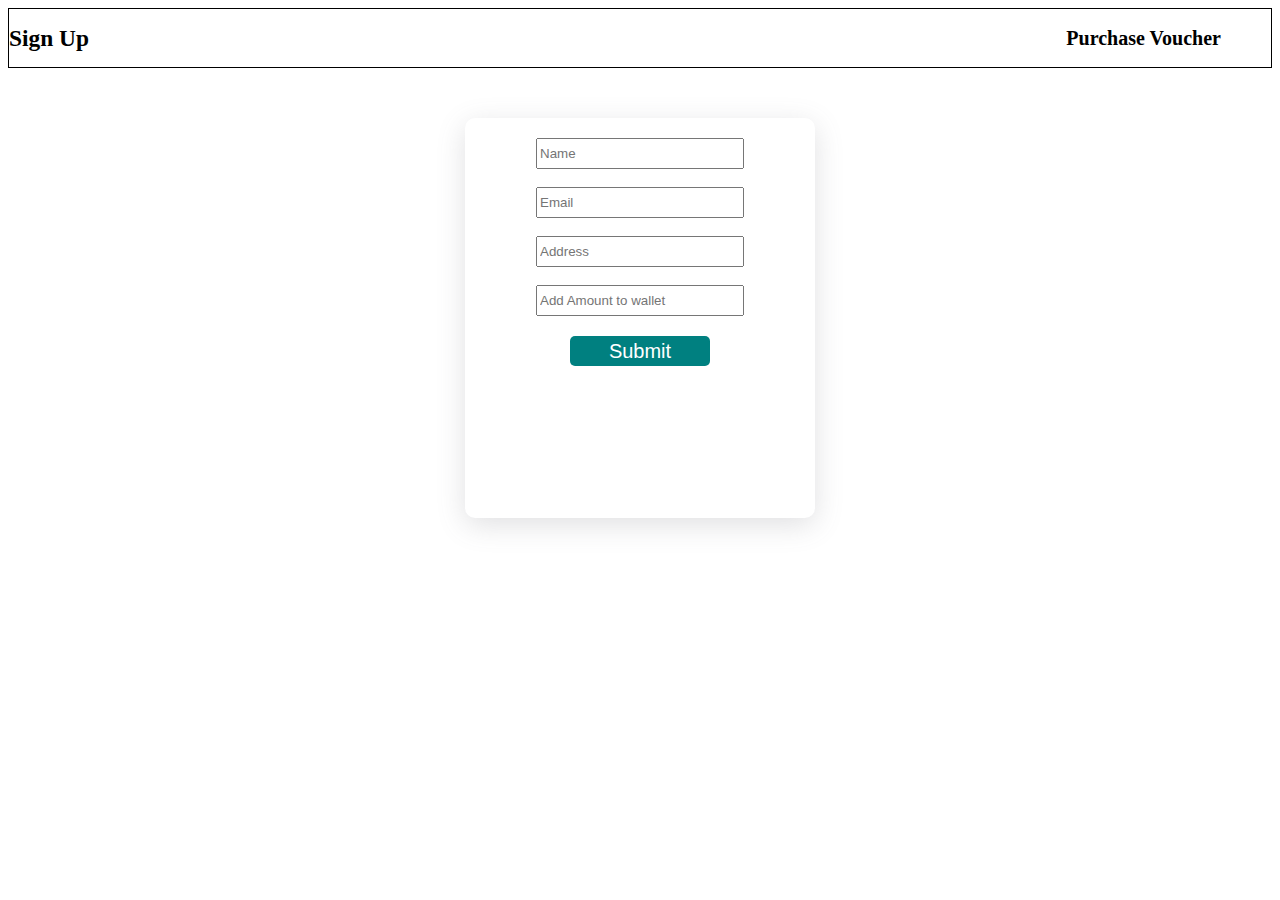
<file: unit-3-c3-template_537867/unit-3-c3-template_537867/unit3_c2/index.html>
<!DOCTYPE html>
<html lang="en">

<head>
  <meta charset="UTF-8" />
  <meta http-equiv="X-UA-Compatible" content="IE=edge" />
  <meta name="viewport" content="width=device-width, initial-scale=1.0" />
  <title>Home</title>
  <link rel="stylesheet" href="./styles/index.css">
</head>

<body>
  <div id="navbar">
    <h3>Sign Up</h3>
    <a href="voucher.html">Purchase Voucher</a>
  </div>
  <!-- - name input box :- "name"
  - email input box :- "email"
  - Address input box :- "address"
  - Amount input box :- "amount" 
  - Submit button :- "submit"
  - The user will be stored with key:- "user"
  - The input fields should become empty after submitting -->

  <div id="signForm">
    <!-- <form id="signForm"> -->
    <form>
      <input type="name" id="name" placeholder="Name" />
      <br><br>
      <input type="email" id="email" placeholder="Email" />
      <br><br>
      <input type="text" id="address" placeholder="Address" />
      <br><br>
      <input type="number" id="amount" placeholder="Add Amount to wallet" />

      <!-- <button id="submit" onclick="myFun()">submit</button> -->
      <input type="submit" id="submit">

    </form>
  </div>
</body>

</html>
<script src="./scripts/main.js"></script>
</file>
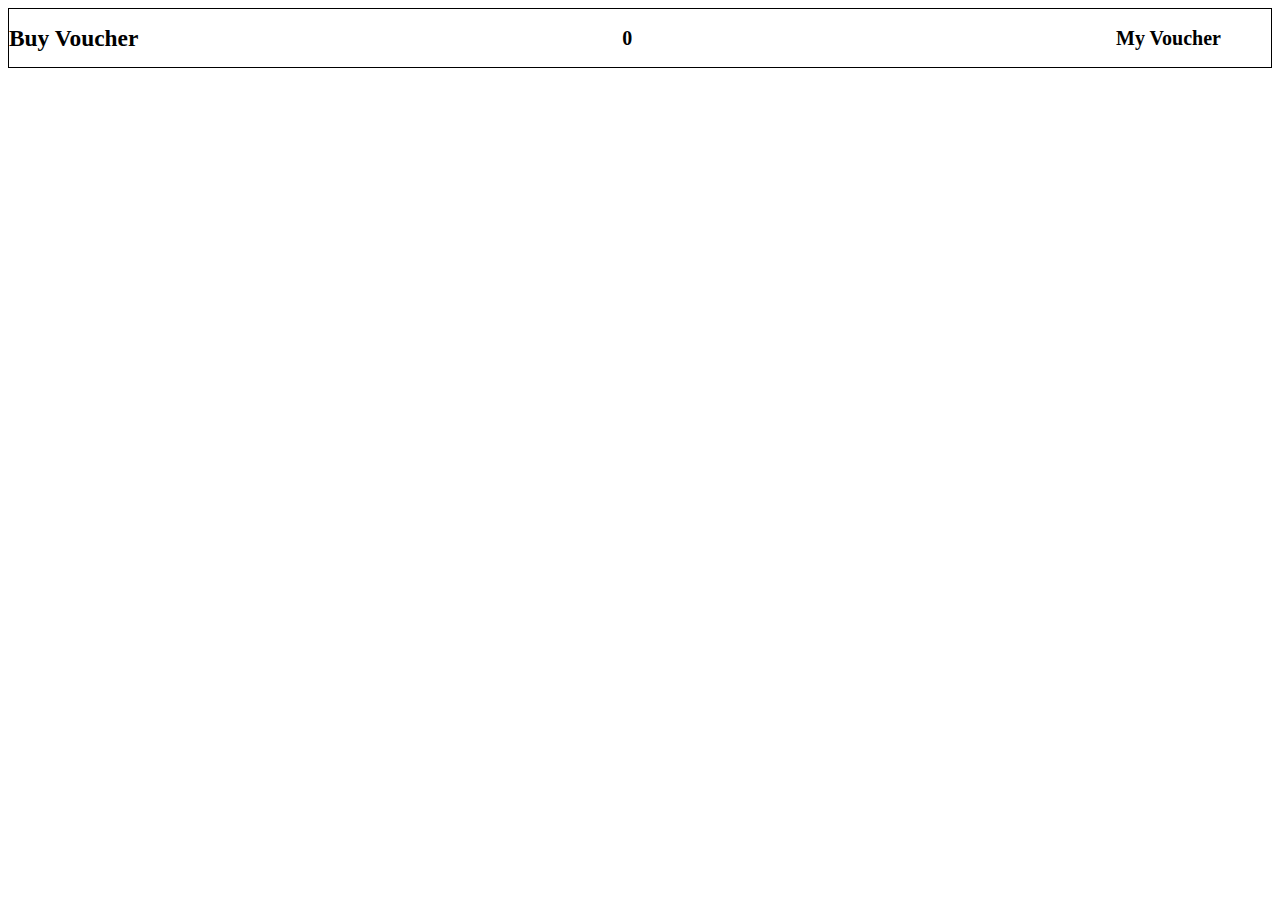
<file: unit-3-c3-template_537867/unit-3-c3-template_537867/unit3_c2/voucher.html>
<!DOCTYPE html>
<html lang="en">

<head>
  <meta charset="UTF-8" />
  <meta http-equiv="X-UA-Compatible" content="IE=edge" />
  <meta name="viewport" content="width=device-width, initial-scale=1.0" />

  <title>Document</title>
  <style>
    #navbar {
      height: 60px;
      width: 100%;
      border: 1px solid black;
      display: flex;
      gap: 30px;
      justify-content: right;
      align-items: center;
      padding-right: 50px;
      box-sizing: border-box;
      font-size: 20px;
      font-weight: bold;
      justify-content: space-between;
    }

    #navbar a {
      text-decoration: none;
      color: black;
    }
     #voucher_list{
      display: grid;
      grid-template-columns: repeat(3,20%);
      gap: 10%;
    }

    #navbar a:hover {
      color: rgb(22, 206, 234);
    }
  </style>
</head>

<body>
  <!-- Wallet balence id:- "wallet_balance" (only number). -->
  <!-- - The voucher card will have class :- "voucher".
  - All the vouchers will be appended inside div with id "voucher_list".
  - Buy button will have class:- "buy_voucher"
  - All the purchased voucher will be stored with key :- "purchase". -->
  <div id="navbar">
    <h3>Buy Voucher</h3>
    <h4 id="wallet_balance
    ">
      0
    </h4>
    <a href="purchase.html">My Voucher</a>
  </div>

  <div id="voucher_list"></div>
</body>

</html>
<script src="./scripts/voucher.js"></script>
</file>
<file: unit-3-c3-template_537867/unit-3-c3-template_537867/unit3_c2/styles/index.css>
#signForm{
    margin: auto;
    margin-top: 50px;
    height:400px;
    width: 350px;
    padding-top: 20px;
    box-sizing: border-box;
    border-radius: 10px;
    text-align: center;
    box-shadow: rgba(100, 100, 111, 0.2) 0px 7px 29px 0px;
}
#name, #amount, #email, #address {
    height: 25px;
    width: 200px;
}
#submit{
    background-color: #008080;
    color: white;
    border: none;
    font-size: 20px;
    border-radius: 5px;
    height: 30px;
    width: 140px;
    margin-top: 20px;
    
}
#submit:hover{
   background-color:cadetblue;
   cursor: pointer;
}
#navbar{
    height: 60px;
    width: 100%;
    border: 1px solid black;
    display: flex;
    gap: 30px;
    justify-content: right;
    align-items: center;
    padding-right: 50px;
    box-sizing: border-box;
    font-size: 20px;
    font-weight: bold;
    justify-content: space-between;
}
#navbar a {
    text-decoration: none;
    color: black;
}
#navbar a:hover {
    
    color: rgb(22, 206, 234);
}
</file>
